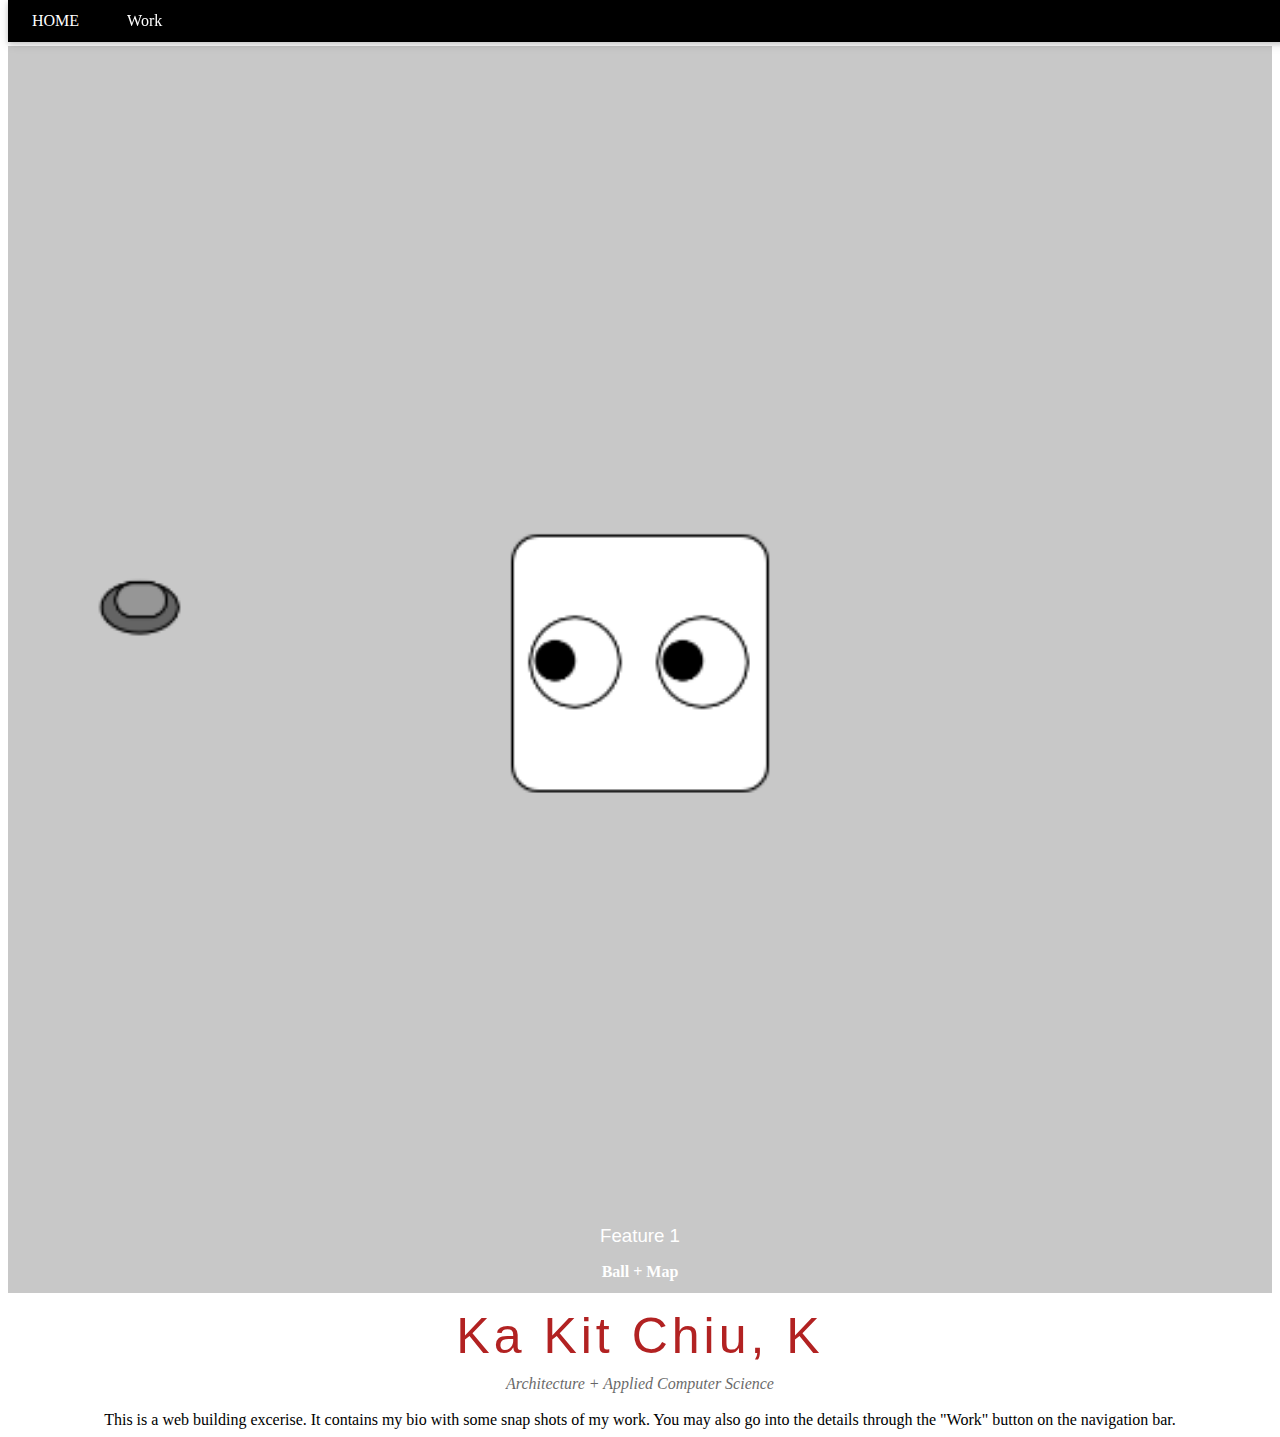
<file: index.html>
<!DOCTYPE html>

<html>
<head>
    <title> My Webpage</title>
    <link rel="stylesheet" type="text/css" href="mystyle2.css">
</head>

<body>
<!--    Navbar  -->

    <div class="top">
      <div class="bar black card">
        <a class="bar-item button padding-large hide-medium hide-large right" href="javascript:void(0)" onclick="myFunction()" title="Toggle Navigation Menu"><i class="fa fa-bars"></i></a>
        <a href="https://kakit-chiu.github.io/kchiu.github.io/" class="bar-item button padding-large">HOME</a>
        <div class="dropdown-hover hide-small">
          <button class="padding-large button" title="Work">Work <i class="fa fa-caret-down"></i></button>     
          <div class="dropdown-content bar-block card-4">
            <a href="https://kakit-chiu.github.io/kchiu.github.io/page/as1/a1.html" class="bar-item button">Assignment 1</a>
            <a href="https://kakit-chiu.github.io/kchiu.github.io/page/as2/a2.html" class="bar-item button">Assignment 2</a>
            <a href="https://kakit-chiu.github.io/kchiu.github.io/page/as3/a3.html" class="bar-item button">Assignment 3</a>
            <a href="https://kakit-chiu.github.io/kchiu.github.io/page/as4/a4.html" class="bar-item button">Assignment 4</a>
            <a href="https://kakit-chiu.github.io/kchiu.github.io/page/as5/a5.html" class="bar-item button">Assignment 5</a>
            <a href="https://kakit-chiu.github.io/kchiu.github.io/page/as6/a6.html" class="bar-item button">Assignment 6</a>
            <a href="https://kakit-chiu.github.io/kchiu.github.io/page/as7/a7.html" class="bar-item button">Assignment 7</a>
            <a href="https://kakit-chiu.github.io/kchiu.github.io/page/data_viz/dataviz.html" class="bar-item button">Data Viz</a>
            <a href="https://kakit-chiu.github.io/kchiu.github.io/page/audio_viz/audioviz.html" class="bar-item button">Audio Viz</a>
              
          </div>
        </div>
      </div>
    </div>
    
<div class="content" style="max-width:2000px;margin-top:46px">

  <!--  Show Images -->
  <div class="mySlides display-container center">
    <img src="assets/image/assignments/kchiu_ballexercise2.PNG" style="width:100%">
    <div class="display-bottommiddle container text-white w3-padding-32 w3-hide-small">
      <h3>Feature 1</h3>
      <p><b>Ball + Map</b></p>      
    </div>
  </div>
  <div class="mySlides display-container center">
    <img src="assets/image/assignments/kchiu_brush%201.PNG" style="width:100%">
    <div class="display-bottommiddle container text-white padding-32 hide-small">
      <h3>Feature 2</h3>
      <p><b>Stroke</b></p>    
    </div>
  </div>
  <div class="mySlides display-container center">
    <img src="assets/image/assignments/kchiu_curtainExercise1.PNG" style="width:100%">
    <div class="display-bottommiddle container text-white padding-32 hide-small">
      <h3>Feature 3</h3>
      <p><b>Curtain</b></p>    
    </div>
  </div>
  <div class="mySlides display-container center">
    <img src="assets/image/assignments/kchiu_data%20visualization%20project_2.PNG" style="width:100%">
    <div class="display-bottommiddle container text-white padding-32 hide-small">
      <h3>Feature 4</h3>
      <p><b>Data Visualization</b></p>    
    </div>
  </div>

  <!-- The Bio Section -->
  <div class="container content center padding-64" style="max-width:100%" id="band">
    <h1 class="wide">Ka Kit Chiu, K <br> </h1>
    <p1 class="opacity"><i>Architecture + Applied Computer Science</i> <br> <br></p1>
    <p2 class="justify">This is a web building excerise. It contains my bio with some snap shots of my work. You may also go into the details through the "Work" button on the navigation bar. </p2>
   
    </div>
  </div>
    
    
<script>
// Automatic Slideshow - change image every 4 seconds
var myIndex = 0;
carousel();

function carousel() {
  var i;
  var x = document.getElementsByClassName("mySlides");
  for (i = 0; i < x.length; i++) {
    x[i].style.display = "none";  
  }
  myIndex++;
  if (myIndex > x.length) {myIndex = 1}    
  x[myIndex-1].style.display = "block";  
  setTimeout(carousel, 4000);    
}

// Used to toggle the menu on small screens when clicking on the menu button
function myFunction() {
  var x = document.getElementById("navDemo");
  if (x.className.indexOf("show") == -1) {
    x.className += " show";
  } else { 
    x.className = x.className.replace(" show", "");
  }
}

// When the user clicks anywhere outside of the modal, close it
var modal = document.getElementById('ticketModal');
window.onclick = function(event) {
  if (event.target == modal) {
    modal.style.display = "none";
  }
}
</script>
    
    

    
</body>
</html>
</file>
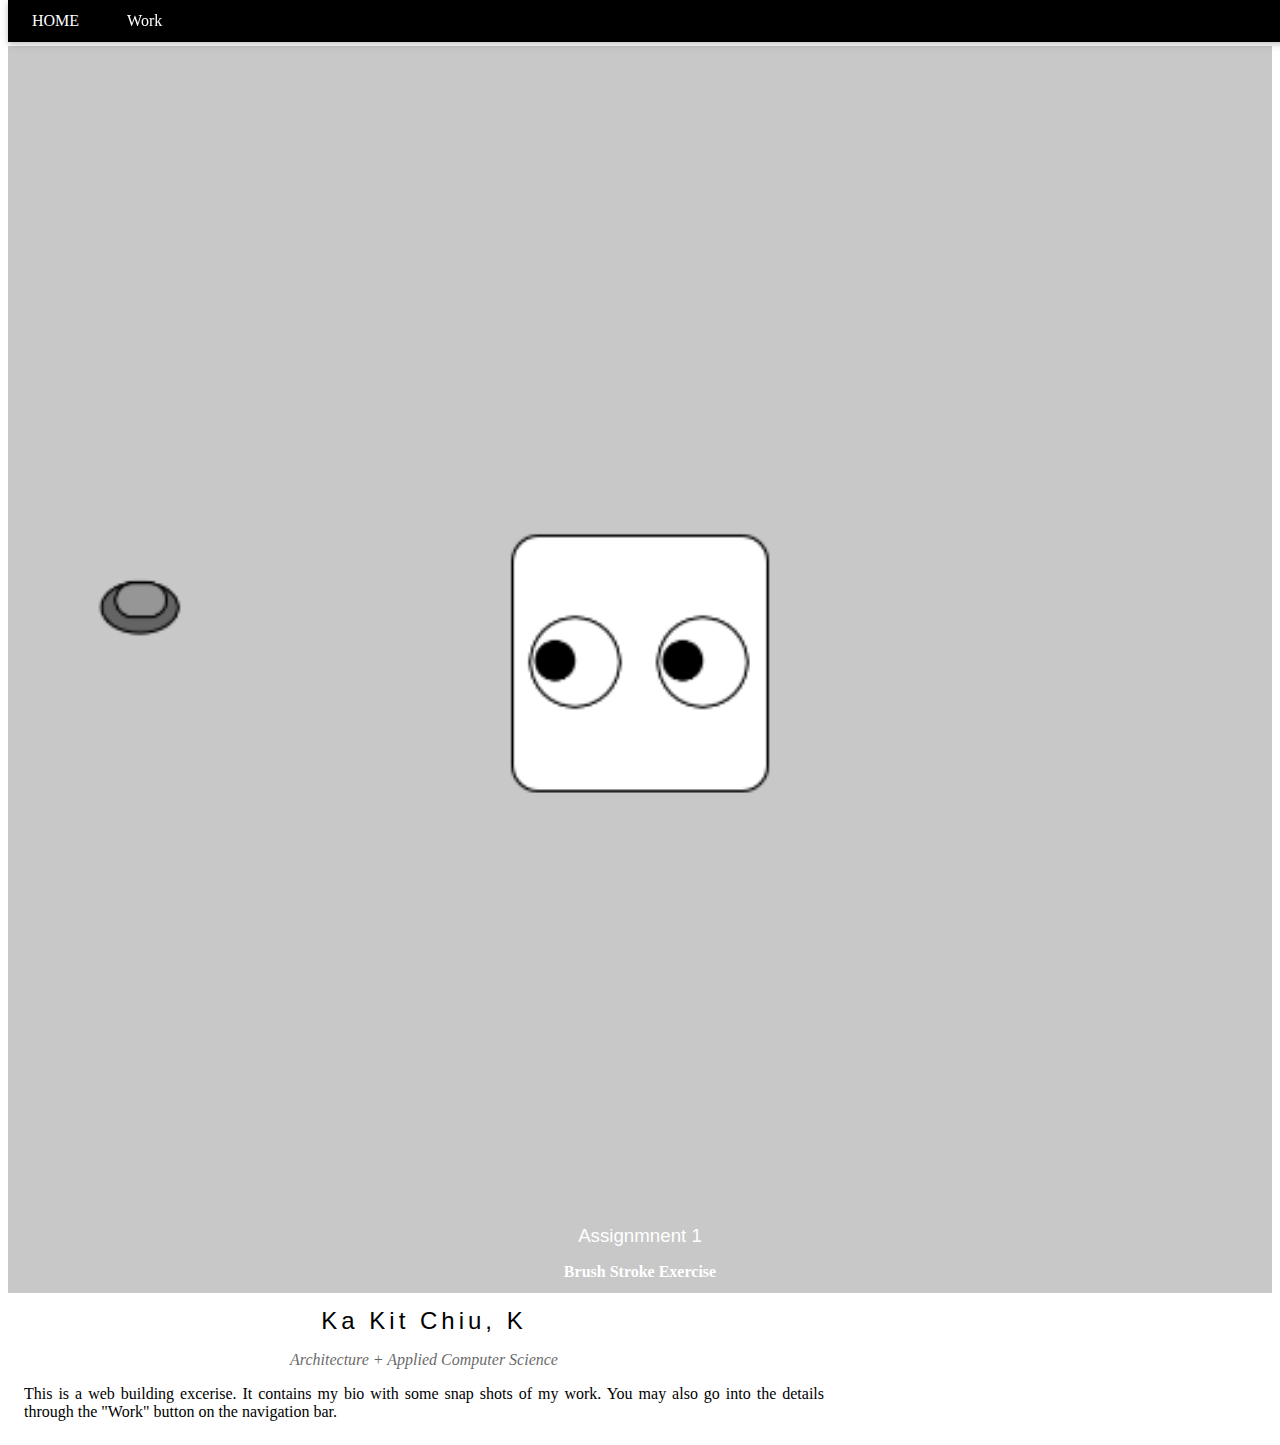
<file: index2.html>
<!DOCTYPE html>

<html>
<head>
    <title> My Webpage</title>
    <link rel="stylesheet" type="text/css" href="mystyle2.css">
</head>

<body>
<!--    Navbar  -->

    <div class="top">
      <div class="bar black card">
        <a class="bar-item button padding-large hide-medium hide-large right" href="javascript:void(0)" onclick="myFunction()" title="Toggle Navigation Menu"><i class="fa fa-bars"></i></a>
        <a href="#" class="bar-item button padding-large">HOME</a>
        <div class="dropdown-hover hide-small">
          <button class="padding-large button" title="Work">Work <i class="fa fa-caret-down"></i></button>     
          <div class="dropdown-content bar-block card-4">
            <a href="page/as1/a1.html" class="bar-item button">Assignment 1</a>
            <a href="" class="bar-item button">Assignment 2</a>
            <a href="page/as3/a3.html" class="bar-item button">Assignment 3</a>
            <a href="page/as4/a4.html" class="bar-item button">Assignment 4</a>
            <a href="page/as5/a5.html" class="bar-item button">Assignment 5</a>
            <a href="page/as6/a6.html" class="bar-item button">Assignment 6</a>
            <a href="page/as7/a7.html" class="bar-item button">Assignment 7</a>
          </div>
        </div>
      </div>
    </div>
    
<div class="content" style="max-width:2000px;margin-top:46px">

  <!--  Show Images -->
  <div class="mySlides display-container center">
    <img src="assets/image/assignments/kchiu_ballexercise2.PNG" style="width:100%">
    <div class="display-bottommiddle container text-white w3-padding-32 w3-hide-small">
      <h3>Assignmnent 1</h3>
      <p><b>Brush Stroke Exercise</b></p>      
    </div>
  </div>
  <div class="mySlides display-container center">
    <img src="assets/image/assignments/kchiu_brush%201.PNG" style="width:100%">
    <div class="display-bottommiddle container text-white padding-32 hide-small">
      <h3>Assignment 2</h3>
      <p><b>Curtain Exercise</b></p>    
    </div>
  </div>
  <div class="mySlides display-container center">
    <img src="assets/image/assignments/kchiu_curtainExercise1.PNG" style="width:100%">
    <div class="display-bottommiddle container text-white padding-32 hide-small">
      <h3>Assignment 3</h3>
      <p><b>Map Exercise</b></p>    
    </div>
  </div>

  <!-- The Bio Section -->
  <div class="container content center padding-64" style="max-width:800px" id="band">
    <h2 class="wide">Ka Kit Chiu, K</h2>
    <p class="opacity"><i>Architecture + Applied Computer Science</i></p>
    <p class="justify">This is a web building excerise. It contains my bio with some snap shots of my work. You may also go into the details through the "Work" button on the navigation bar. </p>
    
    </div>
  </div>
    
    
<script>
// Automatic Slideshow - change image every 4 seconds
var myIndex = 0;
carousel();

function carousel() {
  var i;
  var x = document.getElementsByClassName("mySlides");
  for (i = 0; i < x.length; i++) {
    x[i].style.display = "none";  
  }
  myIndex++;
  if (myIndex > x.length) {myIndex = 1}    
  x[myIndex-1].style.display = "block";  
  setTimeout(carousel, 4000);    
}

// Used to toggle the menu on small screens when clicking on the menu button
function myFunction() {
  var x = document.getElementById("navDemo");
  if (x.className.indexOf("show") == -1) {
    x.className += " show";
  } else { 
    x.className = x.className.replace(" show", "");
  }
}

// When the user clicks anywhere outside of the modal, close it
var modal = document.getElementById('ticketModal');
window.onclick = function(event) {
  if (event.target == modal) {
    modal.style.display = "none";
  }
}
</script>
    
    

    
</body>
</html>
</file>
<file: mystyle2.css>
h1,h2,h3,h4,h5,h6{font-family:"Segoe UI",Arial,sans-serif;font-weight:400;margin:10px 0}.wide{letter-spacing:4px}
.opacity,.hover-opacity:hover{opacity:0.60}.opacity-off,.hover-opacity-off:hover{opacity:1}
.opacity-max{opacity:0.25}.opacity-min{opacity:0.75}


/*navibar*/
.top,.bottom{position:fixed;width:100%;z-index:1}.top{top:0}.w3-bottom{bottom:0}


/*drop down*/

.dropdown-hover:hover .dropdown-content{display:block}
.dropdown-content{cursor:auto;color:#000;background-color:#fff;display:none;position:absolute;min-width:160px;margin:0;padding:0;z-index:1}

/*bar-block*/

.bar-block .dropdown-hover,.bar-block .dropdown-click{width:100%}
.bar-block .dropdown-hover .dropdown-content,.bar-block .dropdown-click .dropdown-content{min-width:100%}
.bar-block .dropdown-hover .button,.bar-block .dropdown-click .button{width:100%;text-align:left;padding:8px 16px}
.bar-block .bar-item{width:100%;display:block;padding:8px 16px;text-align:left;border:none;white-space:normal;float:none;outline:0}
.bar-block.center .bar-item{text-align:center}.block{display:block;width:100%}

/*hoverable tbody*/

.hoverable tbody tr:hover,.ul.hoverable li:hover{background-color:#ccc}.centered tr th,.centered tr td{text-align:center}


.bar{width:100%;overflow:hidden}.center .bar{display:inline-block;width:auto}
.bar .bar-item{padding:8px 16px;float:left;width:auto;border:none;display:block;outline:0}
.bar .dropdown-hover,.bar .dropdown-click{position:static;float:left}
.bar .button{white-space:normal}







.topbar{border-top:6px solid #ccc!important}.bottombar{border-bottom:6px solid #ccc!important}



.card,.card-2{box-shadow:0 2px 5px 0 rgba(0,0,0,0.16),0 2px 10px 0 rgba(0,0,0,0.12)}
.card-4,.hover-shadow:hover{box-shadow:0 4px 10px 0 rgba(0,0,0,0.2),0 4px 20px 0 rgba(0,0,0,0.19)}


.tooltip,.display-container{position:relative}.tooltip .text{display:none}.tooltip:hover .text{display:inline-block}
.display-container:hover .display-hover{display:block}.display-container:hover span.display-hover{display:inline-block}.display-hover{display:none}


/*container*/
.container:after,.container:before,.panel:after,.panel:before,.row:after,.row:before,.row-padding:after,.row-padding:before,
.container,.panel{padding:0.01em 16px}.panel{margin-top:16px;margin-bottom:16px}

.display-container:hover .display-hover{display:block}.display-container:hover span.display-hover{display:inline-block}.display-hover{display:none}


/* color*/

.black,.hover-black:hover{color:#fff!important;background-color:#000!important}

.text-white,.hover-text-white:hover{color:#fff!important}



/*slide show*/

.hide{display:none!important}.show-block,.show{display:block!important}.show-inline-block{display:inline-block!important}




/*algin*/

.left-align{text-align:left!important}.right-align{text-align:right!important}.justify{text-align:justify!important}.center{text-align:center!important}

.leftbar{border-left:6px solid #ccc!important}.rightbar{border-right:6px solid #ccc!important}

.left{float:left!important}.right{float:right!important}

/*padding*/
.padding-small{padding:4px 8px!important}.padding{padding:8px 16px!important}.padding-large{padding:12px 24px!important}
.padding-32{padding-top:32px!important;padding-bottom:32px!important}.padding-48{padding-top:48px!important;padding-bottom:48px!important}

.left-align{text-align:left!important}.right-align{text-align:right!important}.justify{text-align:justify!important}.center{text-align:center!important}




/*btn*/

.display-bottommiddle{position:absolute;left:50%;bottom:0;transform:translate(-50%,0%);-ms-transform:translate(-50%,0%)}


.btn,.button{border:none;display:inline-block;padding:8px 16px;vertical-align:middle;overflow:hidden;text-decoration:none;color:inherit;background-color:inherit;text-align:center;cursor:pointer;white-space:nowrap}
.btn,.button{-webkit-touch-callout:none;-webkit-user-select:none;-khtml-user-select:none;-mo`z-user-select:none;-ms-user-select:none;user-select:none}   
.disabled,.btn:disabled,.button:disabled{cursor:not-allowed;opacity:0.3}.disabled *,:disabled *{pointer-events:none}
.dropdown-hover:hover > .button:first-child,.wdropdown-click:hover > .button:first-child{background-color:#ccc;color:#000}
.bar-block .dropdown-hover .button,.bar-block .dropdown-click .button{width:100%;text-align:left;padding:8px 16px}
.bar .button{white-space:normal}
.button:hover{color:#000!important;background-color:#ccc!important}

button,input,select,textarea,optgroup{font:inherit;margin:0}optgroup{font-weight:bold}
button,input{overflow:visible}button,select{text-transform:none}
button,[type=button],[type=reset],[type=submit]{-webkit-appearance:button}
button::-moz-focus-inner,[type=button]::-moz-focus-inner,[type=reset]::-moz-focus-inner,[type=submit]::-moz-focus-inner{border-style:none;padding:0}
button:-moz-focusring,[type=button]:-moz-focusring,[type=reset]:-moz-focusring,[type=submit]:-moz-focusring{outline:1px dotted ButtonText}
[type=number]::-webkit-inner-spin-button,[type=number]::-webkit-outer-spin-button{height:auto}
::-webkit-file-upload-button{-webkit-appearance:button;font:inherit}



/*@media*/
@media (min-width:993px){.modal-content{width:900px}.hide-large{display:none!important}.sidebar.collapse{display:block!important}}
@media (max-width:992px) and (min-width:601px){.hide-medium{display:none!important}}


/*text*/
/* latin-ext */ 
@font-face {
  font-family: 'Lato';
  font-style: normal;
  font-weight: 400;
  src: local('Lato Regular'), local('Lato-Regular'), url(https://fonts.gstatic.com/s/lato/v16/S6uyw4BMUTPHjxAwXjeu.woff2) format('woff2');
  unicode-range: U+0100-024F, U+0259, U+1E00-1EFF, U+2020, U+20A0-20AB, U+20AD-20CF, U+2113, U+2C60-2C7F, U+A720-A7FF;
}
/* latin */
@font-face {
  font-family: 'Lato';
  font-style: normal;
  font-weight: 400;
  src: local('Lato Regular'), local('Lato-Regular'), url(https://fonts.gstatic.com/s/lato/v16/S6uyw4BMUTPHjx4wXg.woff2) format('woff2');
  unicode-range: U+0000-00FF, U+0131, U+0152-0153, U+02BB-02BC, U+02C6, U+02DA, U+02DC, U+2000-206F, U+2074, U+20AC, U+2122, U+2191, U+2193, U+2212, U+2215, U+FEFF, U+FFFD;
}

/*fa-bar*/
/*
.fa-bars:before{content:"\f0c9"}
.fa{display:inline-block;font:normal normal normal 14px/1 FontAwesome;font-size:inherit;text-rendering:auto;-webkit-font-smoothing:antialiased;-moz-osx-font-smoothing:grayscale}
.fa-caret-down:before{content:"\f0d7"}
*/

/*right*/
left{float:left!important}.right{float:right!important}

h1
{
    text-align: center;
    font-size: 50px;
    color: firebrick;
}
</file>
